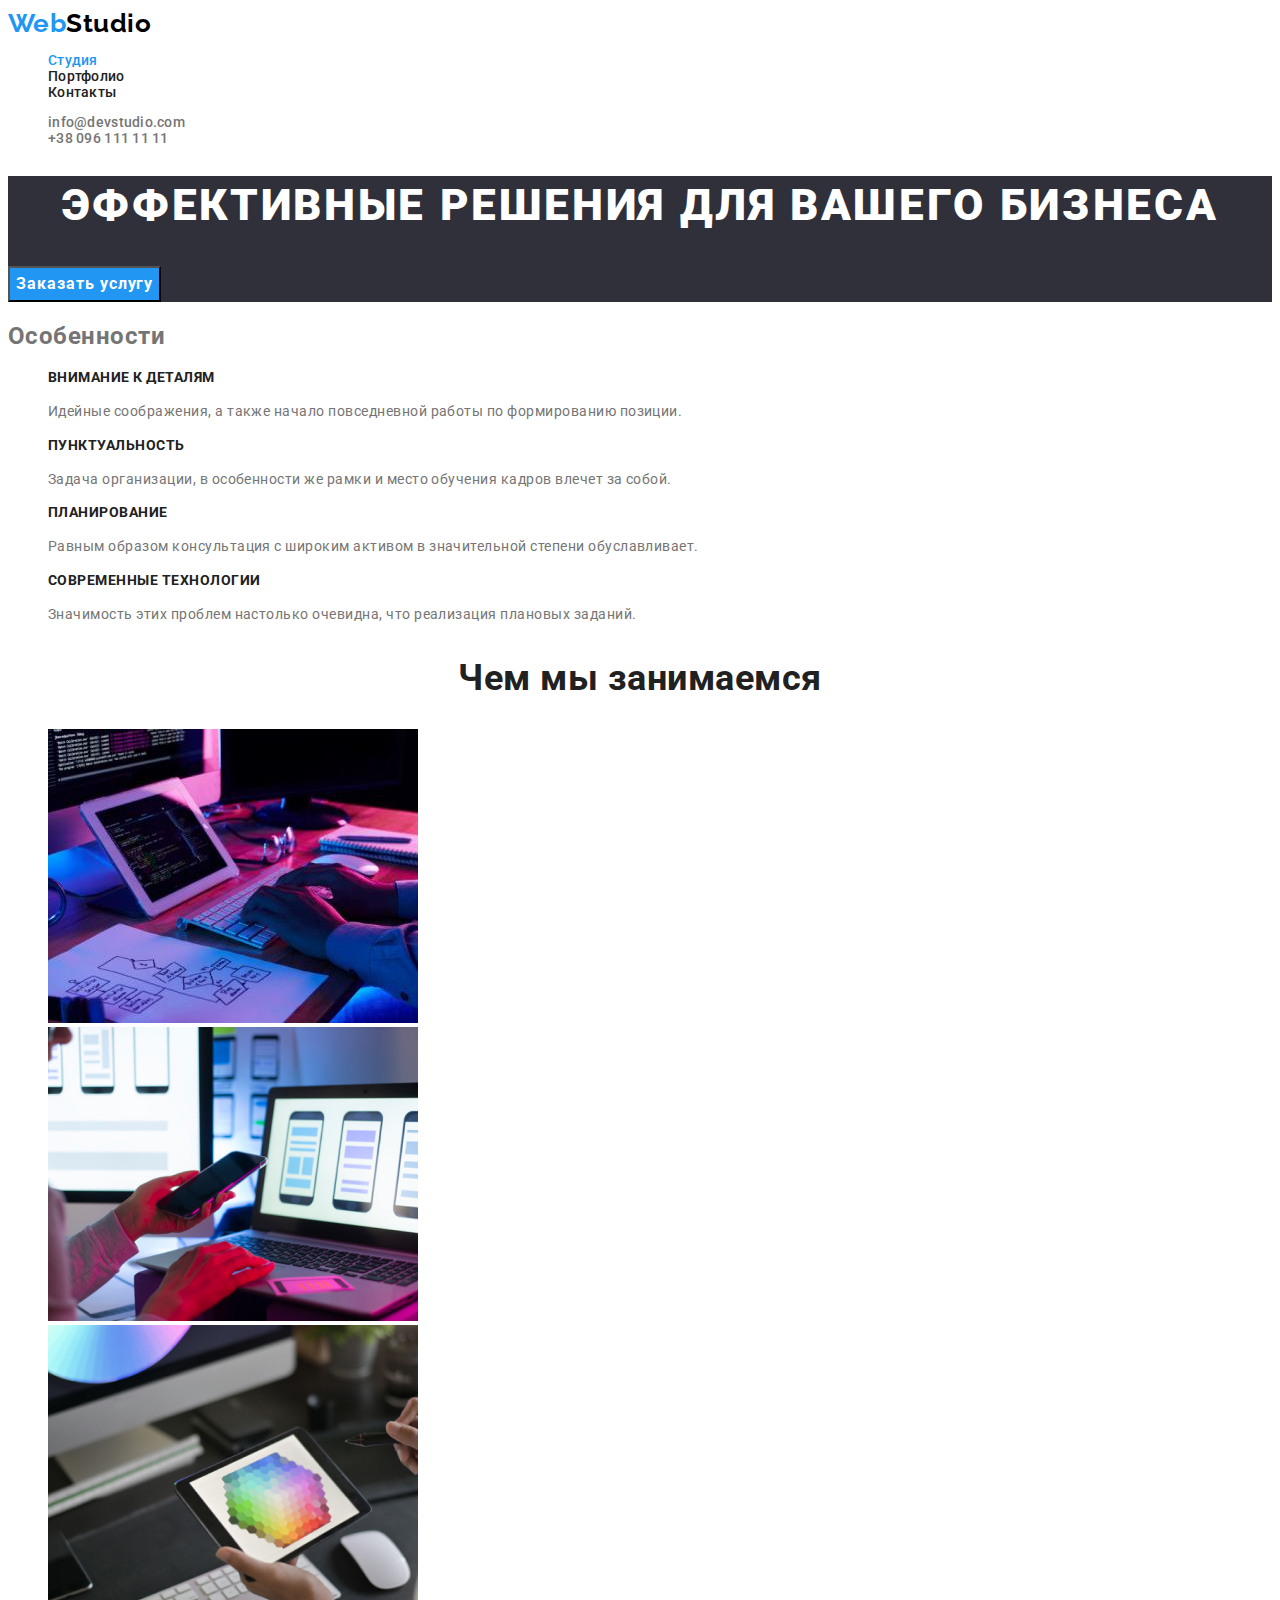
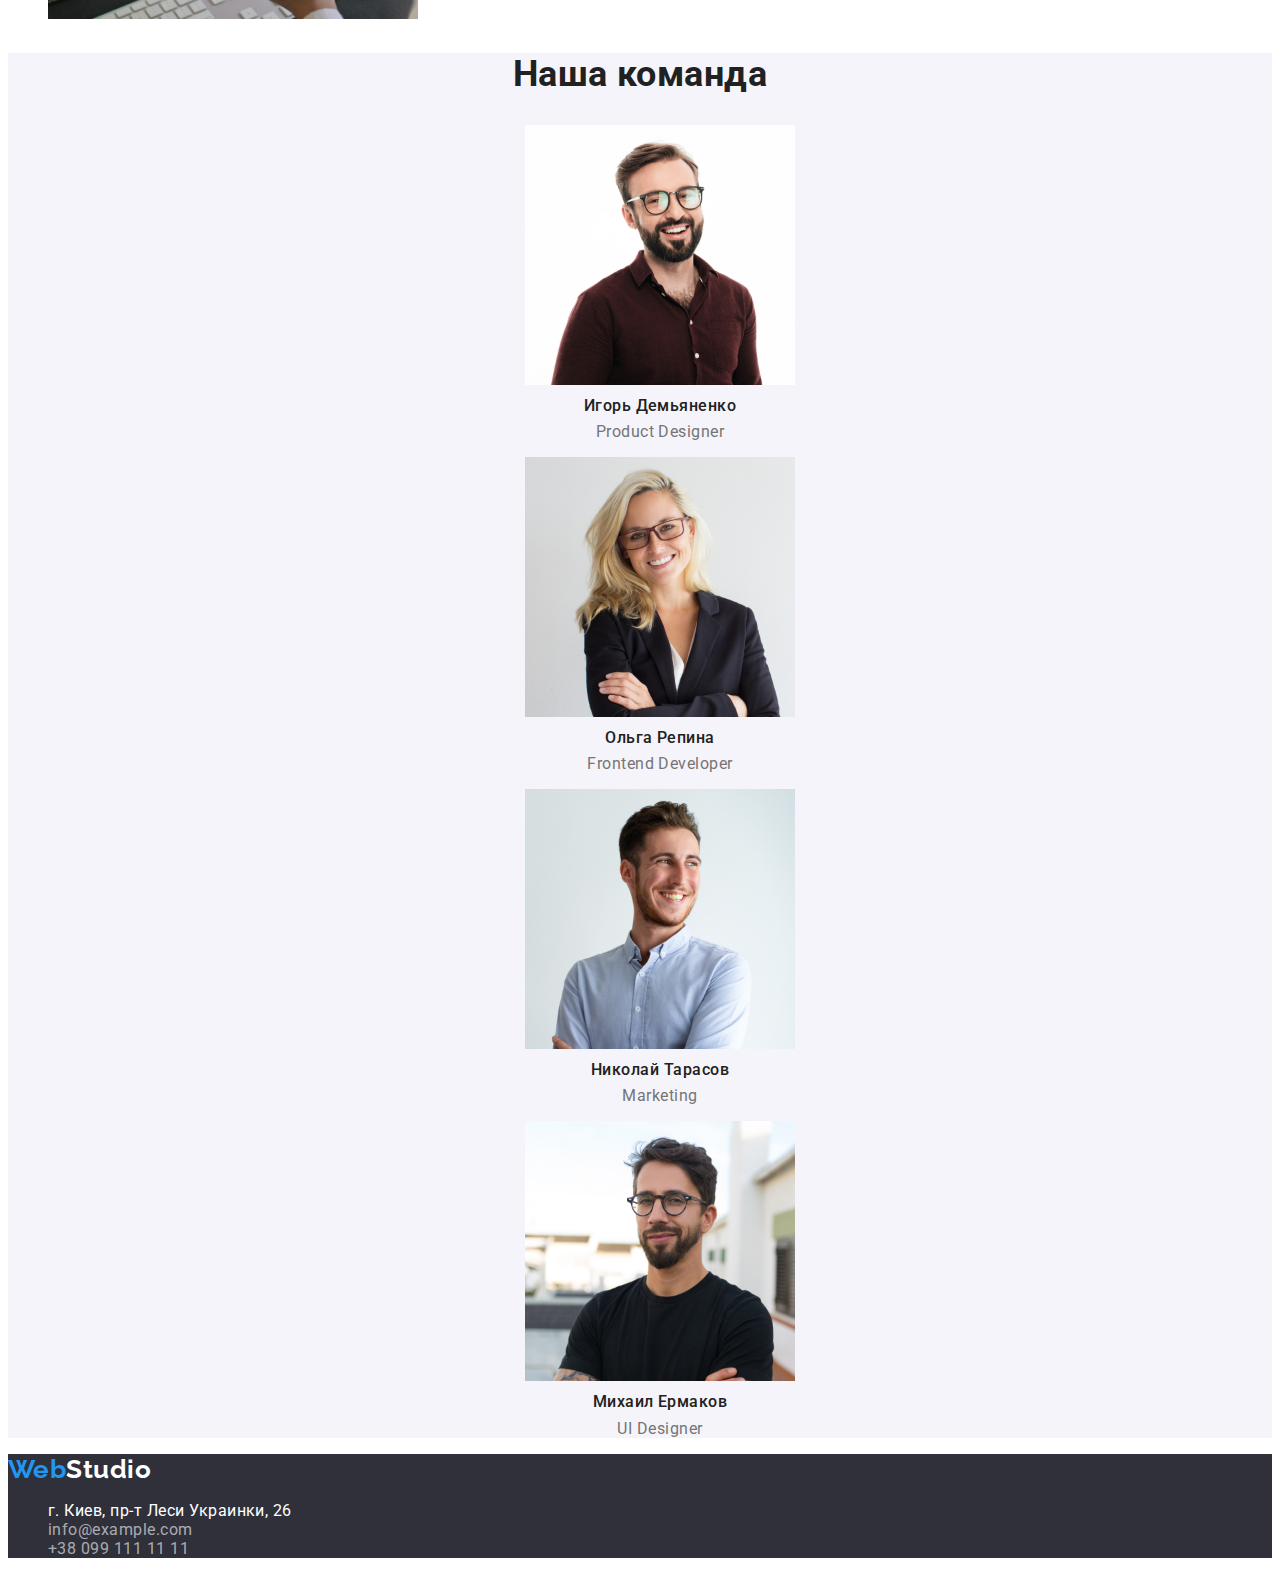
<file: index.html>
<!DOCTYPE html>
<html lang="ru">
  <head>
    <meta charset="UTF-8" />
    <meta http-equiv="X-UA-Compatible" content="IE=edge" />
    <meta name="viewport" content="width=device-width, initial-scale=1.0" />
    <title>Студия</title>
    <link
      href="https://fonts.googleapis.com/css2?family=Raleway:wght@700&family=Roboto:wght@400;500;700;900&display=swap"
      rel="stylesheet"
    />
    <link rel="stylesheet" href="./css/style.css" />
  </head>
  <body>
    <!-- Шапка сайта -->
    <header>
      <nav>
        <a href="./index.html" class="logo"> <span class="logo-web">Web</span>Studio </a>
        <ul class="site-nav">
          <li><a href="./index.html" class="link current">Студия</a></li>
          <li><a href="./portfolio.html" class="link">Портфолио</a></li>
          <li><a href="" class="link">Контакты</a></li>
        </ul>
      </nav>
      <ul class="contacts">
        <li><a href="mailto:info@devstudio.com" class="link">info@devstudio.com</a></li>
        <li><a href="tel:+380961111111" class="link">+38 096 111 11 11</a></li>
      </ul>
    </header>
    <main>
      <!-- Герой -->
      <section class="hero">
        <h1 class="hero-title">Эффективные решения для вашего бизнеса</h1>
        <button type="button" class="button">Заказать услугу</button>
      </section>
      <!-- Особенности -->
      <section class="section">
        <h2>Особенности</h2>
        <ul class="features">
          <li>
            <h3 class="feature-title">Внимание к деталям</h3>
            <p>Идейные соображения, а также начало повседневной работы по формированию позиции.</p>
          </li>
          <li>
            <h3 class="feature-title">Пунктуальность</h3>
            <p>
              Задача организации, в особенности же рамки и место обучения кадров влечет за собой.
            </p>
          </li>
          <li>
            <h3 class="feature-title">Планирование</h3>
            <p>
              Равным образом консультация с широким активом в значительной степени обуславливает.
            </p>
          </li>
          <li>
            <h3 class="feature-title">Современные технологии</h3>
            <p>Значимость этих проблем настолько очевидна, что реализация плановых заданий.</p>
          </li>
        </ul>
      </section>
      <!-- Виды деятельности -->
      <section class="work">
        <h2 class="work-title">Чем мы занимаемся</h2>
        <ul class="list">
          <li>
            <img
              src="./images/1.jpg"
              alt="Разработка программного обеспечения"
              width="370"
              height="294"
            />
          </li>
          <li>
            <img src="./images/2.jpg" alt="Дизайн интерфейса" width="370" height="294" />
          </li>
          <li>
            <img src="./images/3.jpg" alt="Визуальное оформление" width="370" height="294" />
          </li>
        </ul>
      </section>
      <!-- Команда -->
      <section class="team">
        <h2 class="team-title">Наша команда</h2>
        <ul class="list">
          <li>
            <img src="./images/pd.jpg" alt="Игорь Демьяненко" width="270" height="260" />
            <h3 class="list-title">Игорь Демьяненко</h3>
            <p lang="en">Product Designer</p>
          </li>
          <li>
            <img src="./images/fd.jpg" alt="Ольга Репина" width="270" height="260" />
            <h3 class="list-title">Ольга Репина</h3>
            <p lang="en">Frontend Developer</p>
          </li>
          <li>
            <img src="./images/marketing.jpg" alt="Николай Тарасов" width="270" height="260" />
            <h3 class="list-title">Николай Тарасов</h3>
            <p lang="en">Marketing</p>
          </li>
          <li>
            <img src="./images/ui.jpg" alt="Михаил Ермаков" width="270" height="260" />
            <h3 class="list-title">Михаил Ермаков</h3>
            <p lang="en">UI Designer</p>
          </li>
        </ul>
      </section>
    </main>
    <footer class="footer">
      <a href="./index.html" class="footer-logo"> <span class="logo-web">Web</span>Studio </a>
      <address>
        <ul class="list">
          <li><a href="" class="address">г. Киев, пр-т Леси Украинки, 26</a></li>
          <li><a href="mailto:info@example.com" class="footer-link">info@example.com</a></li>
          <li><a href="tel:+380991111111" class="footer-link">+38 099 111 11 11</a></li>
        </ul>
      </address>
    </footer>
  </body>
</html>
</file>
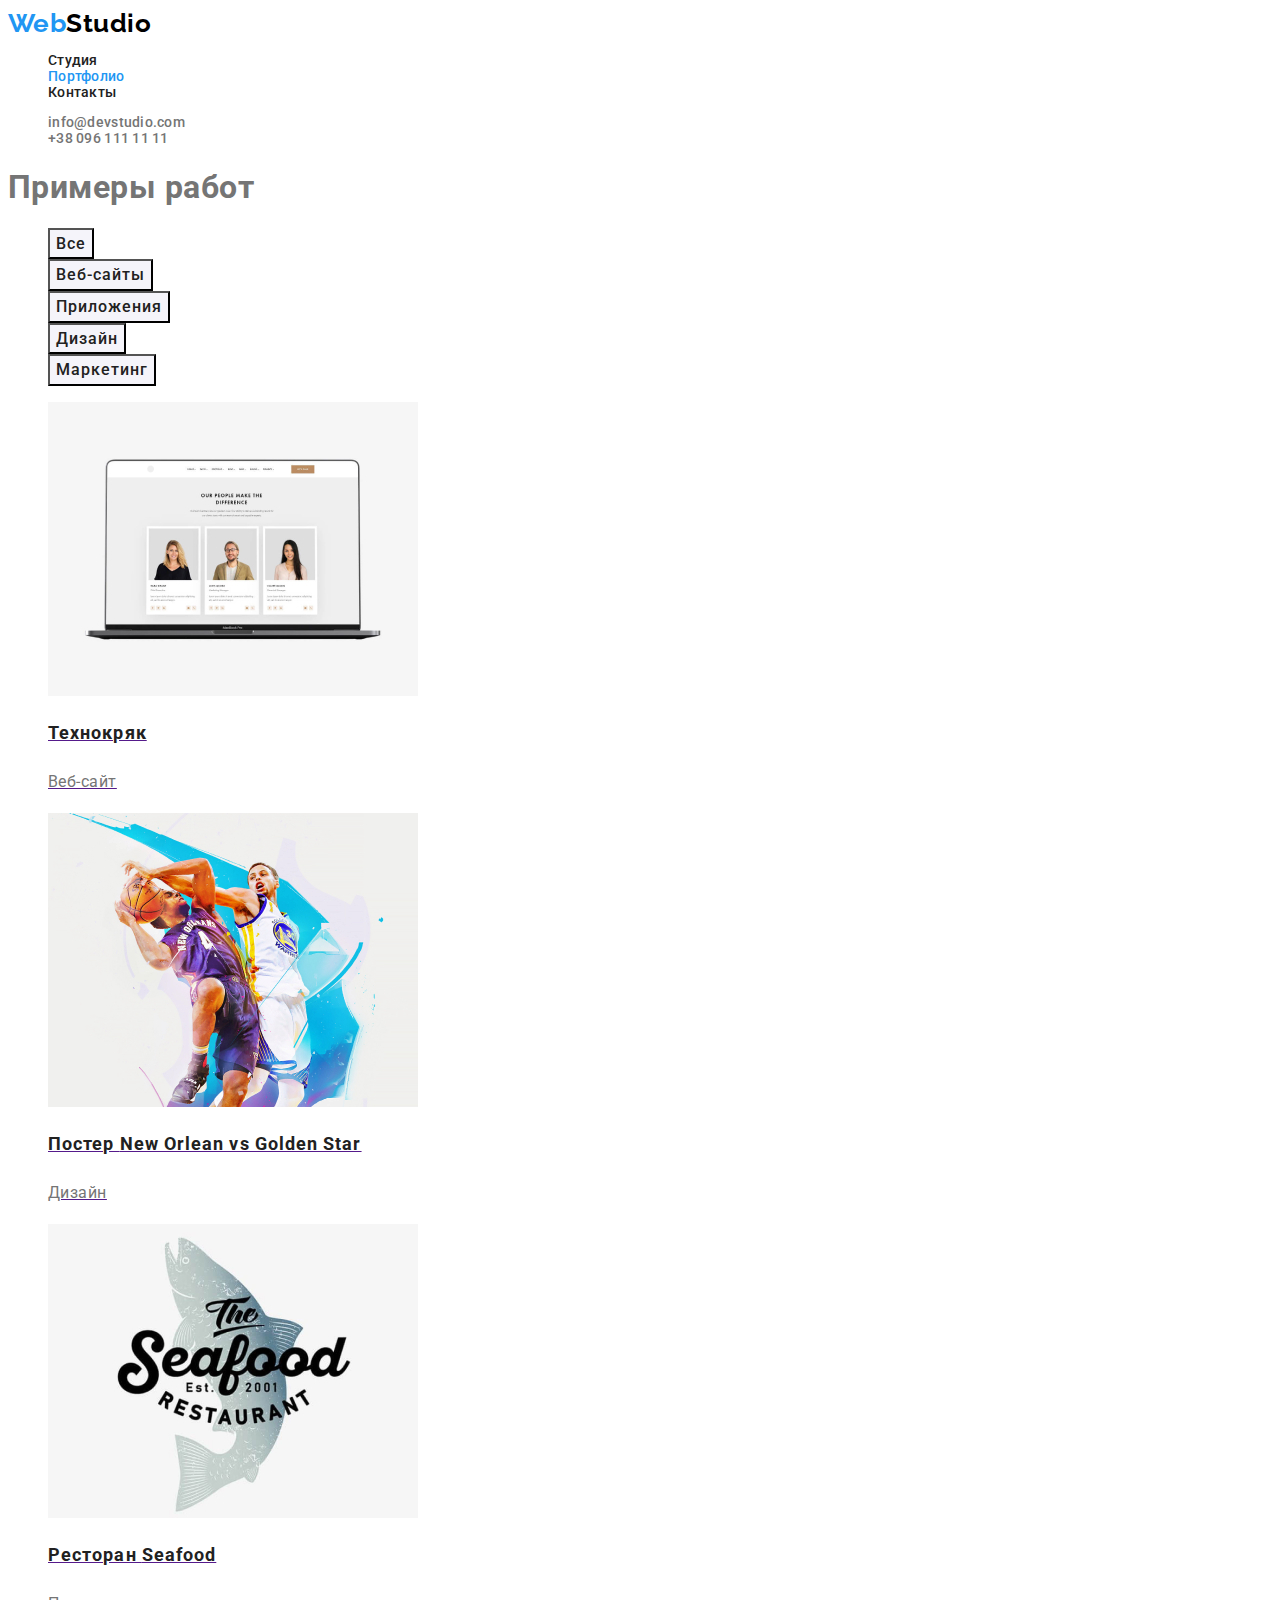
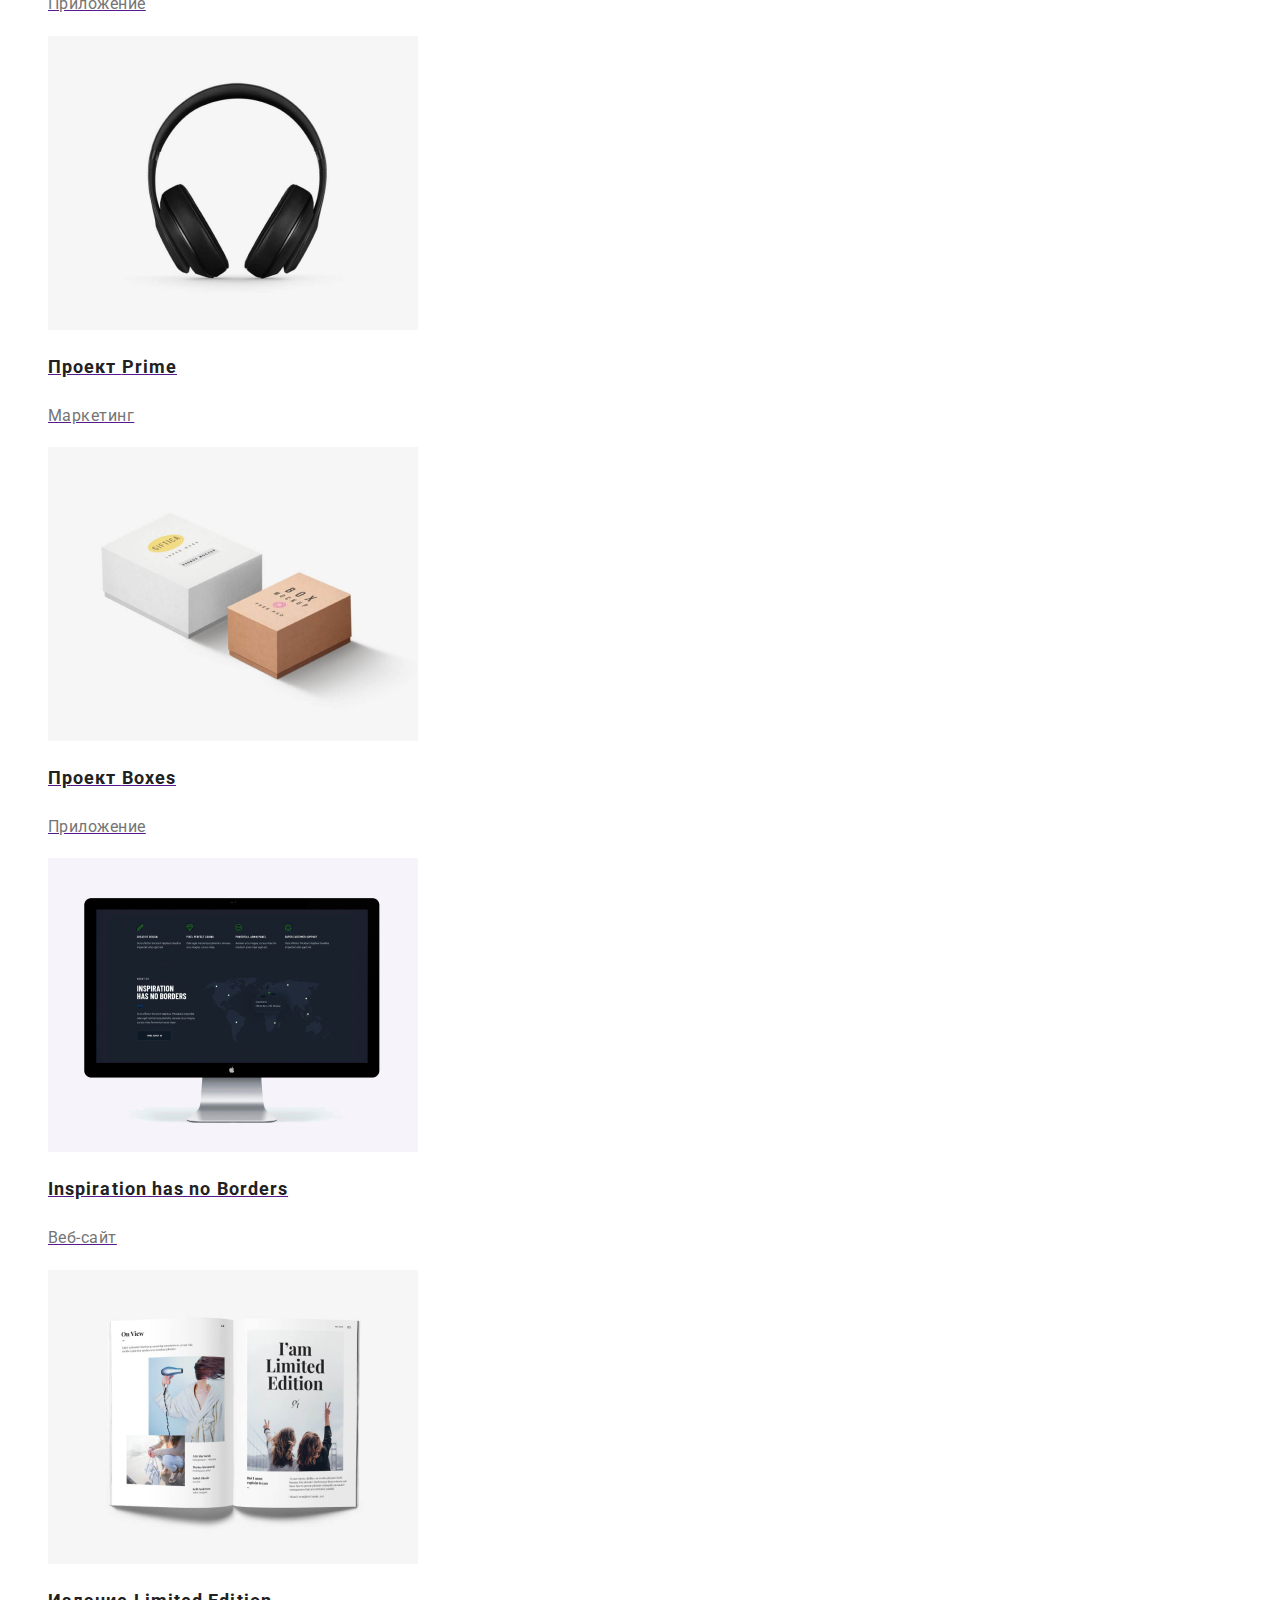
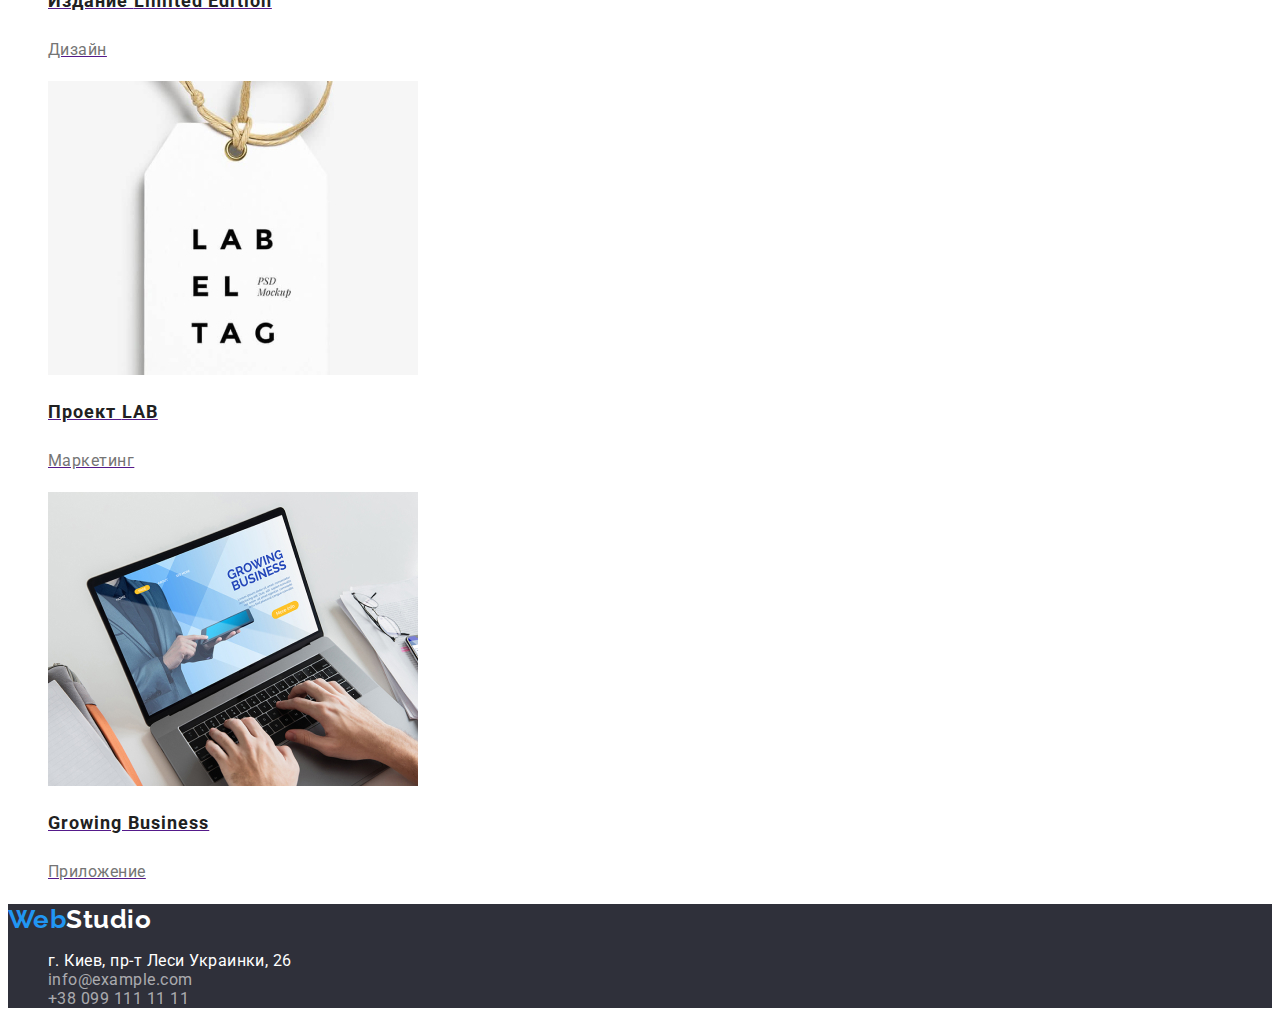
<file: portfolio.html>
<!DOCTYPE html>
<html lang="ru">
  <head>
    <meta charset="UTF-8" />
    <meta http-equiv="X-UA-Compatible" content="IE=edge" />
    <meta name="viewport" content="width=device-width, initial-scale=1.0" />
    <title>Портфолио</title>
    <link
      href="https://fonts.googleapis.com/css2?family=Raleway:wght@700&family=Roboto:wght@400;500;700;900&display=swap"
      rel="stylesheet"
    />
    <link rel="stylesheet" href="./css/style.css" />
  </head>
  <body>
    <header>
      <nav>
        <a href="./index.html" class="logo"> <span class="logo-web">Web</span>Studio </a>
        <ul class="site-nav">
          <li><a href="./index.html" class="link">Студия</a></li>
          <li><a href="./portfolio.html" class="link current">Портфолио</a></li>
          <li><a href="" class="link">Контакты</a></li>
        </ul>
      </nav>
      <ul class="contacts">
        <li><a href="mailto:info@devstudio.com" class="link">info@devstudio.com</a></li>
        <li><a href="tel:+380961111111" class="link">+38 096 111 11 11</a></li>
      </ul>
    </header>
    <main>
      <section class="portfolio">
        <h1>Примеры работ</h1>
        <!-- Фильтр -->
        <ul class="list">
          <li><button type="button" class="button primary">Все</button></li>
          <li><button type="button" class="button primary">Веб-сайты</button></li>
          <li><button type="button" class="button primary">Приложения</button></li>
          <li><button type="button" class="button primary">Дизайн</button></li>
          <li><button type="button" class="button primary">Маркетинг</button></li>
        </ul>
        <!-- Примеры работ -->
        <ul class="list">
          <li>
            <a href="">
              <img src="./images/web.jpg" alt="Веб-сайт" width="370" height="294" />
              <h2 class="portfolio-title">Технокряк</h2>
              <p class="inventory">Веб-сайт</p>
            </a>
          </li>
          <li>
            <a href="">
              <img
                src="./images/poster.jpg"
                alt="Плакат баскетбольного матча"
                width="370"
                height="294"
              />
              <h2 class="portfolio-title">
                Постер <span lang="en">New Orlean vs Golden Star</span>
              </h2>
              <p class="inventory">Дизайн</p>
            </a>
          </li>
          <li>
            <a href="">
              <img
                src="./images/restoran.jpg"
                alt="Ресторан морской еды"
                width="370"
                height="294"
              />
              <h2 class="portfolio-title">Ресторан <span lang="en">Seafood</span></h2>
              <p class="inventory">Приложение</p>
            </a>
          </li>
          <li>
            <a href="">
              <img src="./images/headphones.jpg" alt="Наушники" width="370" height="294" />
              <h2 class="portfolio-title">Проект <span lang="en">Prime</span></h2>
              <p class="inventory">Маркетинг</p>
            </a>
          </li>
          <li>
            <a href="">
              <img src="./images/boxes.jpg" alt="Две коробки" width="370" height="294" />
              <h2 class="portfolio-title">Проект <span lang="en">Boxes</span></h2>
              <p class="inventory">Приложение</p>
            </a>
          </li>
          <li>
            <a href="">
              <img
                src="./images/inspiration.jpg"
                alt="Страница веб-сайта"
                width="370"
                height="294"
              />
              <h2 lang="en" class="portfolio-title">Inspiration has no Borders</h2>
              <p class="inventory">Веб-сайт</p>
            </a>
          </li>
          <li>
            <a href="">
              <img src="./images/magazine.jpg" alt="Журнал" width="370" height="294" />
              <h2 class="portfolio-title">Издание <span lang="en">Limited Edition</span></h2>
              <p class="inventory">Дизайн</p>
            </a>
          </li>
          <li>
            <a href="">
              <img
                src="./images/label.jpg"
                alt="Пример дизайна фирменного знака"
                width="370"
                height="294"
              />
              <h2 class="portfolio-title">Проект <span lang="en">LAB</span></h2>
              <p class="inventory">Маркетинг</p>
            </a>
          </li>
          <li>
            <a href="">
              <img
                src="./images/app.jpg"
                alt="Приложение для персональных компьютеров"
                width="370"
                height="294"
              />
              <h2 lang="en" class="portfolio-title">Growing Business</h2>
              <p class="inventory">Приложение</p>
            </a>
          </li>
        </ul>
      </section>
    </main>
    <footer class="footer">
      <a href="./index.html" class="footer-logo"> <span class="logo-web">Web</span>Studio </a>
      <address>
        <ul class="list">
          <li><a href="" class="address">г. Киев, пр-т Леси Украинки, 26</a></li>
          <li><a href="mailto:info@example.com" class="footer-link">info@example.com</a></li>
          <li><a href="tel:+380991111111" class="footer-link">+38 099 111 11 11</a></li>
        </ul>
      </address>
    </footer>
  </body>
</html>
</file>
<file: css/style.css>
/* основной цвет текста #757575 */
/* вторичный цыет текста #212121; */

/* белый #FFFFFF; */

/*текст футера rgba(255, 255, 255, 0.6); */

/* цвет текста логотипа #000000; #2196F3; */
/* акцент #2196F3; */
/* фон футера #2F303A */
/* вторичный цвет фона #F5F4FA */

:root {
  --primery-tex-color: #757575;
  --title-text-color: #212121;
  --accent-color: #2196f3;
  --logo-color: #000000;
  --bg-color: #ffffff;
  --primery-bg-color: #2f303a;
  --secondary-bg-color: #f5f4fa;
  --white-color: #ffffff;
  --bg-button-color: #188ce8;
  --bg-prbutton-color: #f5f4fa;
  --footer-tx-color: rgba(255, 255, 255, 0.6);
}

body {
  color: var(--primery-tex-color);
  background-color: #ffffff;

  font-family: Roboto, sans-serif;
  letter-spacing: 0.03em;
}

/* Logo */

.logo,
.link,
.link.current {
  text-decoration: none;
}

.logo {
  color: var(--logo-color);
  font-family: Raleway;
  font-weight: 700;
  font-size: 26px;
  line-height: 1.2;
}

.logo-web {
  color: var(--accent-color);
}

/* Site nav */
.site-nav {
  list-style: none;
  font-weight: 500;
  font-size: 14px;
  line-height: 1.14;
  letter-spacing: 0.02em;
}

.site-nav .link {
  color: var(--title-text-color);
}

.site-nav .link:hover,
.site-nav .link:focus {
  color: var(--accent-color);
}

.site-nav .link.current {
  color: var(--accent-color);
}

/* Contacts */
.contacts {
  list-style: none;
  font-weight: 500;
  font-size: 14px;
  line-height: 1.14;
  letter-spacing: 0.02em;
}

.contacts .link {
  color: var(--primery-tex-color);
}

.contacts .link:hover,
.contacts .link:focus {
  color: var(--accent-color);
}

/* INDEX */

/* Hero */
.hero {
  background-color: var(--primery-bg-color);
}

.hero-title {
  color: var(--white-color);
  font-weight: 900;
  font-size: 44px;
  line-height: 1.36;
  text-align: center;
  letter-spacing: 0.06em;
  text-transform: uppercase;
}

/* Button */
.button {
  color: var(--white-color);
  background-color: var(--accent-color);
  font-family: inherit;
  font-weight: 700;
  font-size: 16px;
  line-height: 1.9;
  display: flex;
  align-items: center;
  text-align: center;
  letter-spacing: 0.06em;
  cursor: pointer;
}

.button.primary {
  background-color: var(--bg-prbutton-color);
  color: var(--title-text-color);
  font-weight: 500;
  font-size: 16px;
  line-height: 1.6;
  text-align: center;
  cursor: pointer;
}

.button.primary:hover,
.button.primary:focus {
  background-color: var(--accent-color);
  color: var(--white-color);
}

.button:hover,
.button:focus {
  background-color: var(--bg-button-color);
}

/* Features */
.features {
  list-style: none;
  font-size: 14px;
  line-height: 1.7;
}

.feature-title {
  color: var(--title-text-color);
  font-weight: 700;
  font-size: 14px;
  line-height: 1.14;
  text-transform: uppercase;
}

/* Work */
.work-title {
  color: var(--title-text-color);
  font-weight: 700;
  font-size: 36px;
  line-height: 1.17;
  text-align: center;
}

/* Team */
.team {
  background-color: var(--secondary-bg-color);
  font-size: 16px;
  line-height: 1.19;
  text-align: center;
}
.team-title {
  color: var(--title-text-color);
  font-weight: 700;
  font-size: 36px;
  line-height: 1.17;
  text-align: center;
}

.team .list-title {
  color: var(--title-text-color);
  font-weight: 500;
  font-size: 16px;
  line-height: 1.19px;
  text-align: center;
}

/* List */
.list {
  list-style: none;
}

/* Footer */
.footer {
  background-color: var(--primery-bg-color);
}

.footer .list {
  font-style: normal;
}

.footer-logo {
  color: var(--white-color);
  font-family: Raleway;
  font-weight: 700;
  font-size: 26px;
  line-height: 1.2;
}
.address,
.footer-link,
.footer-logo {
  text-decoration: none;
}

.address {
  color: var(--white-color);
}

.footer-link {
  color: var(--footer-tx-color);
}

.address:hover,
.address:focus {
  color: var(--accent-color);
}

.footer-link:hover,
.footer-link:focus {
  color: var(--accent-color);
}

/* PORTFOLIO */
.inventory {
  color: var(--primery-tex-color);
  font-size: 16px;
  line-height: 1.9;
}

.portfolio-title {
  color: var(--title-text-color);
  font-weight: 700;
  font-size: 18px;
  line-height: 2;
  letter-spacing: 0.06em;
}
</file>
